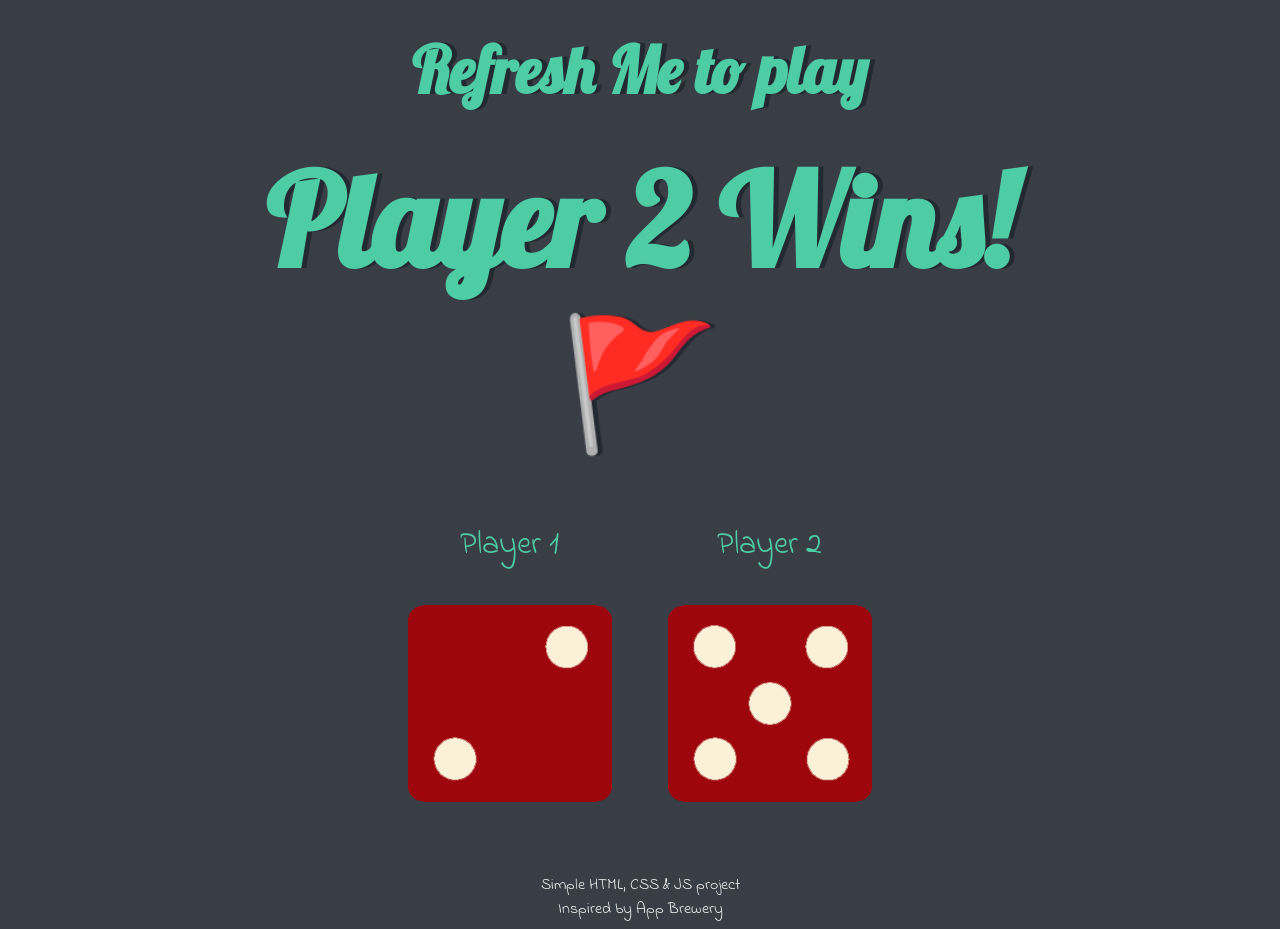
<file: index.html>
<!DOCTYPE html>
<html lang="en" dir="ltr">
  <head>
    <meta charset="utf-8" />
    <title>Dicee</title>
    <link rel="stylesheet" href="styles.css" />
    <link
      href="https://fonts.googleapis.com/css?family=Indie+Flower|Lobster"
      rel="stylesheet"
    />
  </head>
  <body>
    <div class="container">
      <h1>Refresh Me to play</h1>
      <h2></h2>


      <div class="dice">
        <p>Player 1</p>
        <img class="img1" src="" />
      </div>

      <div class="dice">
        <p>Player 2</p>
        <img class="img2" src="" />
      </div>
    </div>

    <footer>Simple HTML, CSS & JS project<br>Inspired by App Brewery</footer>

    <script src="index.js"></script>
  </body>
</html>
</file>
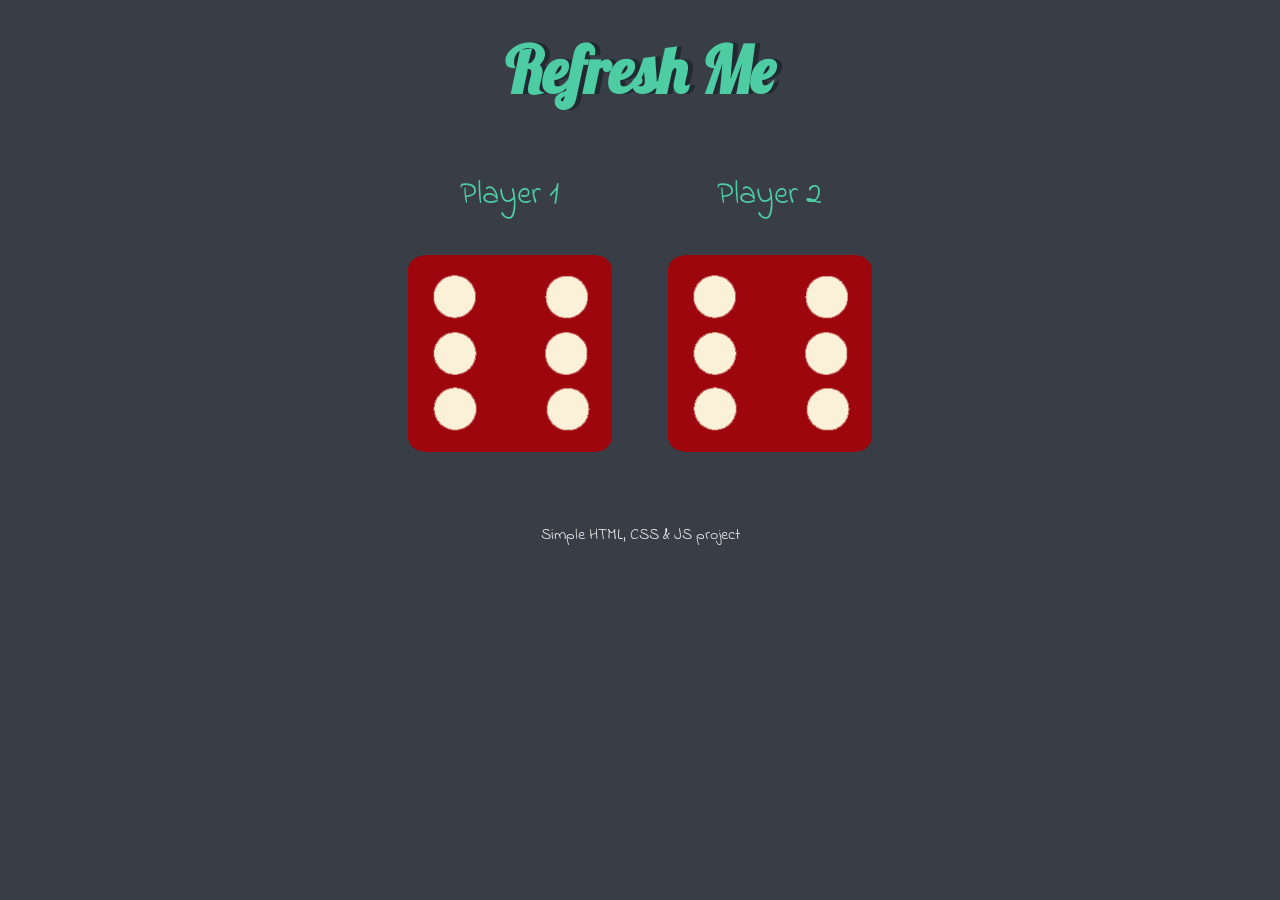
<file: dicee.html>
<!DOCTYPE html>
<html lang="en" dir="ltr">
  <head>
    <meta charset="utf-8" />
    <title>Dicee</title>
    <link rel="stylesheet" href="styles.css" />
    <link
      href="https://fonts.googleapis.com/css?family=Indie+Flower|Lobster"
      rel="stylesheet"
    />
  </head>
  <body>
    <div class="container">
      <h1>Refresh Me</h1>

      <div class="dice">
        <p>Player 1</p>
        <img class="img1" src="" />
      </div>

      <div class="dice">
        <p>Player 2</p>
        <img class="img2" src="" />
      </div>
    </div>

    <footer>Simple HTML, CSS & JS project</footer>

    <script src="index.js"></script>
  </body>
</html>
</file>
<file: styles.css>
.container {
  width: 70%;
  margin: auto;
  text-align: center;
}

.dice {
  text-align: center;
  display: inline-block;

}

body {
  background-color: #393E46;
}

h1 {
  margin: 30px;
  font-family: 'Lobster', cursive;
  text-shadow: 5px 0 #232931;
  font-size: 4rem;
  color: #4ECCA3;
}

h2 {
  margin: 30px;
  font-family: 'Lobster', cursive;
  text-shadow: 5px 0 #232931;
  font-size: 8rem;
  color: #4ECCA3;
}

p {
  font-size: 2rem;
  color: #4ECCA3;
  font-family: 'Indie Flower', cursive;
}

img {
  width: 80%;
}

footer {
  margin-top: 5%;
  color: #EEEEEE;
  text-align: center;
  font-family: 'Indie Flower', cursive;

}
</file>
